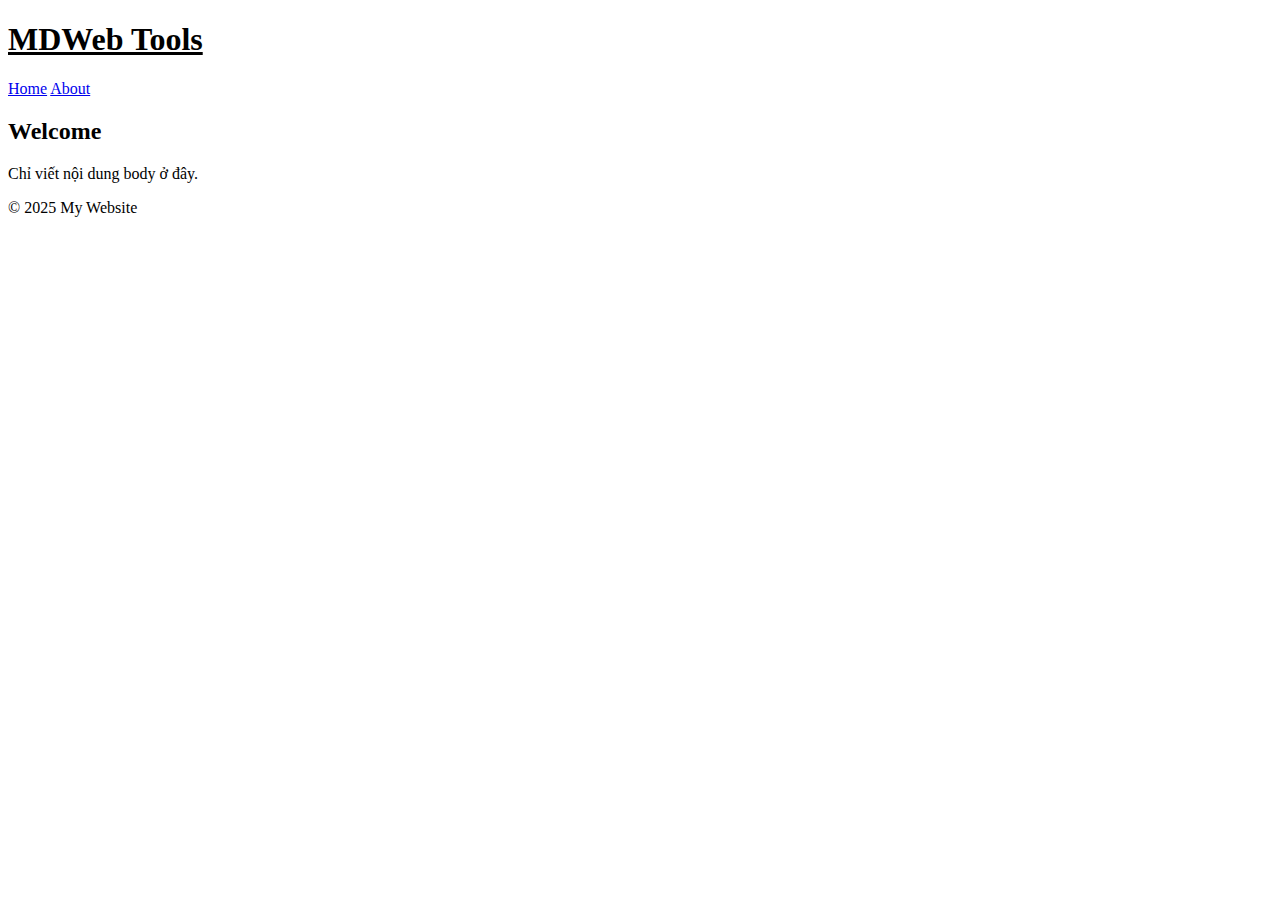
<file: index.html>
<!DOCTYPE html>
<html lang="en">
  <head>
    <meta charset="UTF-8" />
    <meta name="viewport" content="width=device-width, initial-scale=1.0" />
    <title>Home - My Site</title>
    <link rel="stylesheet" href="bb/styles.css" />
  </head>
  <body>
    <div id="header"></div>

    <main>
      <h2>Welcome</h2>
      <p>Chỉ viết nội dung body ở đây.</p>
    </main>

    <div id="footer"></div>

    <script src="bb/main.js"></script>
  </body>
</html>
</file>
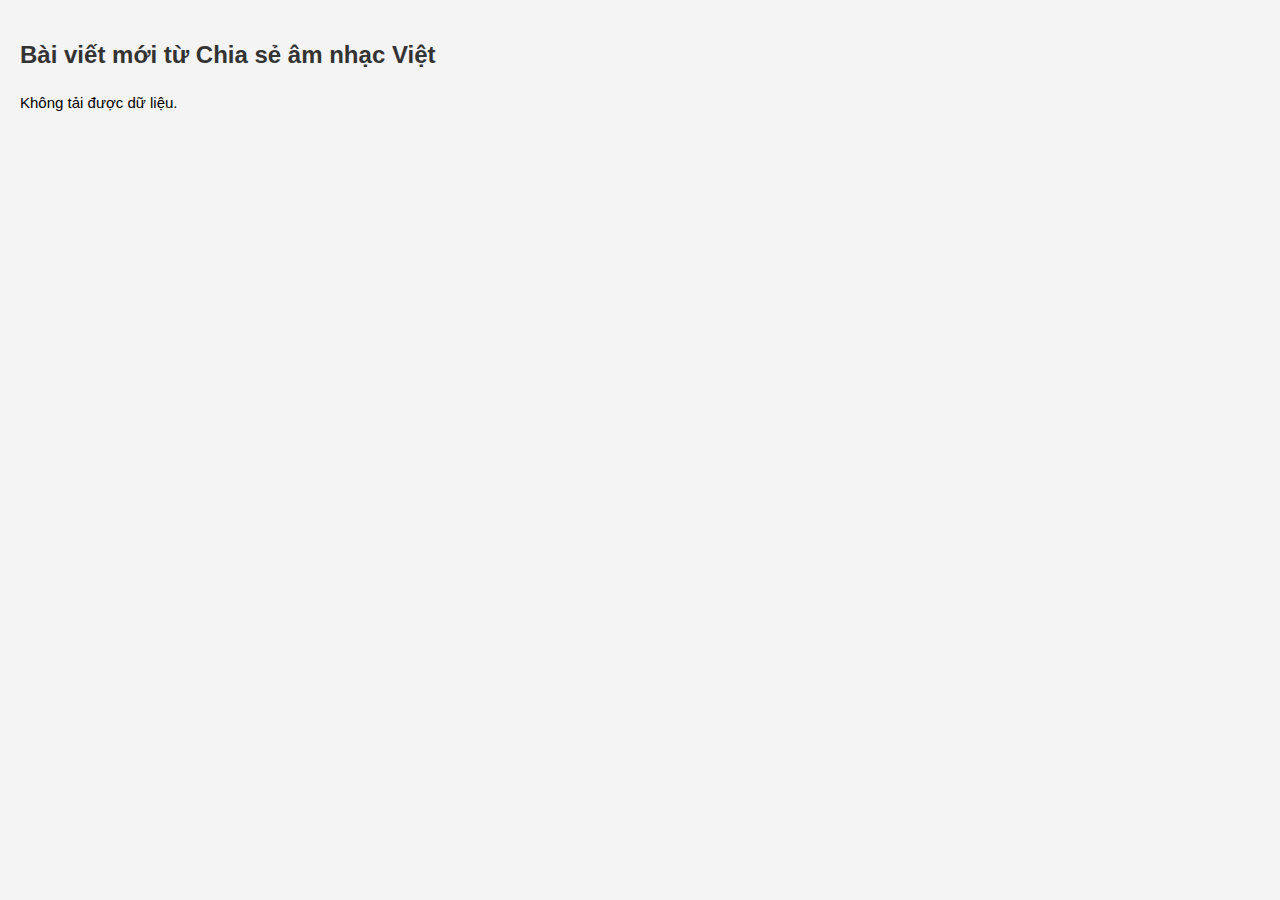
<file: blogspot.html>
<!DOCTYPE html>
<html lang="vi">
<head>
  <meta charset="UTF-8">
  <meta name="viewport" content="width=device-width, initial-scale=1.0">
  <title>Chia sẻ âm nhạc Việt</title>
  <style>
    body { font-family: 'Inter', sans-serif; font-size: 15px; line-height: 1.6; margin: 0; padding: 20px; background: #f4f4f4; }
    h1 { font-size: 24px; color: #333; }
    ul { list-style: none; padding: 0; margin: 0; }
    li { background: #fff; margin-bottom: 10px; padding: 10px; border-radius: 8px; box-shadow: 0 2px 4px rgba(0,0,0,0.1); }
    a { text-decoration: none; color: #007acc; font-weight: bold; }
    a:hover { text-decoration: underline; }
    time { font-size: 0.875em; color: #888; }
  </style>
</head>
<body>

<h1>Bài viết mới từ Chia sẻ âm nhạc Việt</h1>
<div id="posts">Đang tải...</div>

<script>
const blogURL = 'https://chiasenhacviet.blogspot.com/feeds/posts/default?alt=json';

fetch(`https://api.allorigins.win/get?url=${encodeURIComponent(blogURL)}`)
  .then(res => res.json())
  .then(data => {
    const json = JSON.parse(data.contents);
    const posts = json.feed.entry;
    if (!posts) {
      document.getElementById('posts').innerHTML = 'Chưa có bài viết.';
      return;
    }

    let html = '<ul>';
    posts.forEach(p => {
      const title = p.title.$t;
      const linkObj = p.link.find(l => l.rel === 'alternate');
      const link = linkObj ? linkObj.href : '#';
      const published = new Date(p.published.$t);
      const date = published.toLocaleDateString('vi-VN', {
        weekday: 'long', year: 'numeric', month: 'long', day: 'numeric'
      });

      // Lấy thumbnail (nếu có)
      const thumbnail = p.media$thumbnail ? p.media$thumbnail.url : '';

      // Lấy summary (trích đoạn nội dung)
      const summary = p.summary ? p.summary.$t : '';

      html += `
        <li style="margin-bottom: 20px; list-style: none; background: #fff; padding: 15px; border-radius: 8px; box-shadow: 0 2px 4px rgba(0,0,0,0.1);">
          <a href="${link}" target="_blank" style="font-weight:bold; font-size:16px; color:#007acc;">${title}</a>
          <br>
          <time datetime="${published.toISOString()}" style="color:#888; font-size:0.875em;">${date}</time>
          ${thumbnail ? `<div><img src="${thumbnail}" alt="${title}" style="margin-top:10px; max-width:200px; border-radius:5px;"></div>` : ''}
          ${summary ? `<p style="margin-top:10px; font-size:14px; line-height:1.5; color:#333;">${summary}</p>` : ''}
        </li>
      `;
    });
    html += '</ul>';
    document.getElementById('posts').innerHTML = html;
  })
  .catch(err => {
    document.getElementById('posts').innerHTML = 'Không tải được dữ liệu.';
    console.error(err);
  });
</script>


</body>
</html>
</file>
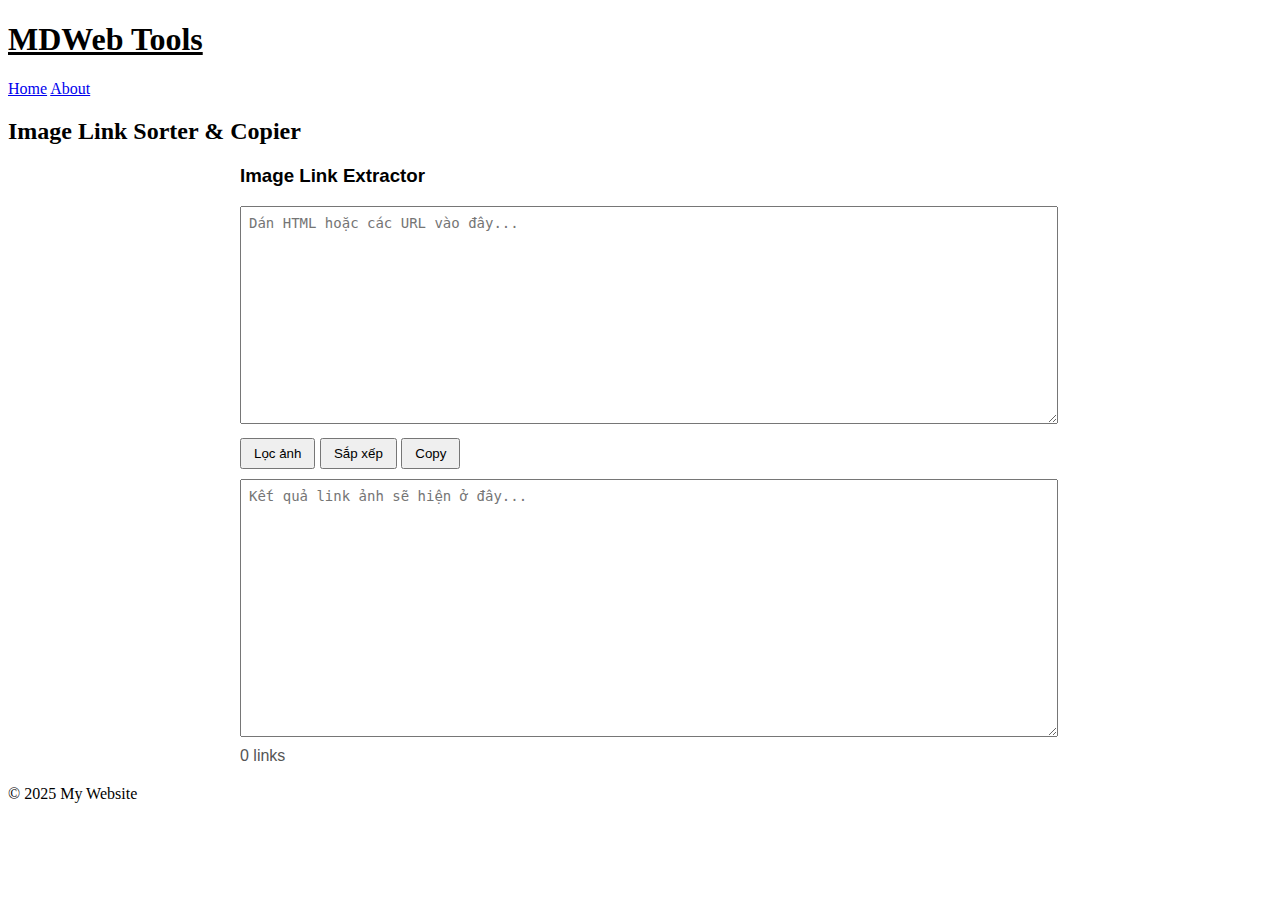
<file: loc-anh.html>
<!DOCTYPE html>
<html lang="en">
  <head>
    <meta charset="UTF-8" />
    <meta name="viewport" content="width=device-width, initial-scale=1.0" />
    <title>Home - My Site</title>
    <link rel="stylesheet" href="bb/styles.css" />
  </head>
  <body>
    <div id="header"></div>

    <main>
      <h2>Image Link Sorter & Copier</h2>
      <div style="max-width: 800px; margin: 20px auto; font-family: sans-serif">
        <h3>Image Link Extractor</h3>

        <textarea
          id="htmlInput"
          placeholder="Dán HTML hoặc các URL vào đây..."
          style="width: 100%; height: 200px; padding: 8px; font-size: 14px"
        ></textarea>

        <div style="margin: 10px 0">
          <button
            onclick="extractImages()"
            style="padding: 6px 12px; cursor: pointer"
          >
            Lọc ảnh
          </button>
          <button
            onclick="sortImages()"
            style="padding: 6px 12px; cursor: pointer"
          >
            Sắp xếp
          </button>
          <button
            onclick="copyResult()"
            style="padding: 6px 12px; cursor: pointer"
          >
            Copy
          </button>
          <span
            id="copyMsg"
            style="margin-left: 10px; color: green; display: none"
            >Copied!</span
          >
        </div>

        <textarea
          id="output"
          placeholder="Kết quả link ảnh sẽ hiện ở đây..."
          style="width: 100%; height: 240px; padding: 8px; font-size: 14px"
        ></textarea>
        <div id="count" style="margin-top: 6px; color: #555">0 links</div>
      </div>

      <script>
        function isImageUrl(u) {
          return /\.(?:avif|webp|jpe?g|png|gif|svg)(?:\?.*)?$/i.test(u);
        }
        function cleanUrl(u) {
          return (u || "").replace(/&amp;/g, "&").trim();
        }

        function extractImages() {
          const input = document.getElementById("htmlInput").value || "";
          const tmp = document.createElement("div");
          tmp.innerHTML = input;

          const set = new Set();

          // Lấy từ thẻ <img>
          tmp.querySelectorAll("img").forEach((img) => {
            const src = cleanUrl(img.getAttribute("src"));
            if (isImageUrl(src)) set.add(src);
          });

          // Lấy từ thẻ <a>
          tmp.querySelectorAll("a").forEach((a) => {
            const href = cleanUrl(a.getAttribute("href"));
            if (isImageUrl(href)) set.add(href);
          });

          // Lấy URL trần trong văn bản
          (input.match(/https?:\/\/[^\s"'<>]+/g) || []).forEach((u) => {
            u = cleanUrl(u);
            if (isImageUrl(u)) set.add(u);
          });

          const arr = Array.from(set);
          document.getElementById("output").value = arr.join("\n");
          document.getElementById("count").textContent = arr.length + " links";
        }

        function sortImages() {
          const out = document.getElementById("output");
          let links = out.value
            .split(/\r?\n/)
            .map((s) => s.trim())
            .filter(Boolean);

          function lastNumber(u) {
            const name = u.split("/").pop().split("?")[0];
            const m = name.match(/(\d+)(?!.*\d)/); // số cuối cùng trong tên file
            return m ? parseInt(m[1], 10) : Number.MAX_SAFE_INTEGER;
          }

          links.sort((a, b) => {
            const na = lastNumber(a),
              nb = lastNumber(b);
            if (na !== nb) return na - nb;
            return a.localeCompare(b);
          });

          out.value = links.join("\n");
        }

        async function copyResult() {
          const text = document.getElementById("output").value;
          if (!text) return;
          try {
            await navigator.clipboard.writeText(text);
            const msg = document.getElementById("copyMsg");
            msg.style.display = "inline";
            setTimeout(() => {
              msg.style.display = "none";
            }, 1500);
          } catch (e) {
            console.error("Copy failed", e);
          }
        }
      </script>
    </main>

    <div id="footer"></div>

    <script src="bb/main.js"></script>
  </body>
</html>
</file>
<file: bb/styles.css>
h1 {
  text-decoration: underline;
}
</file>
